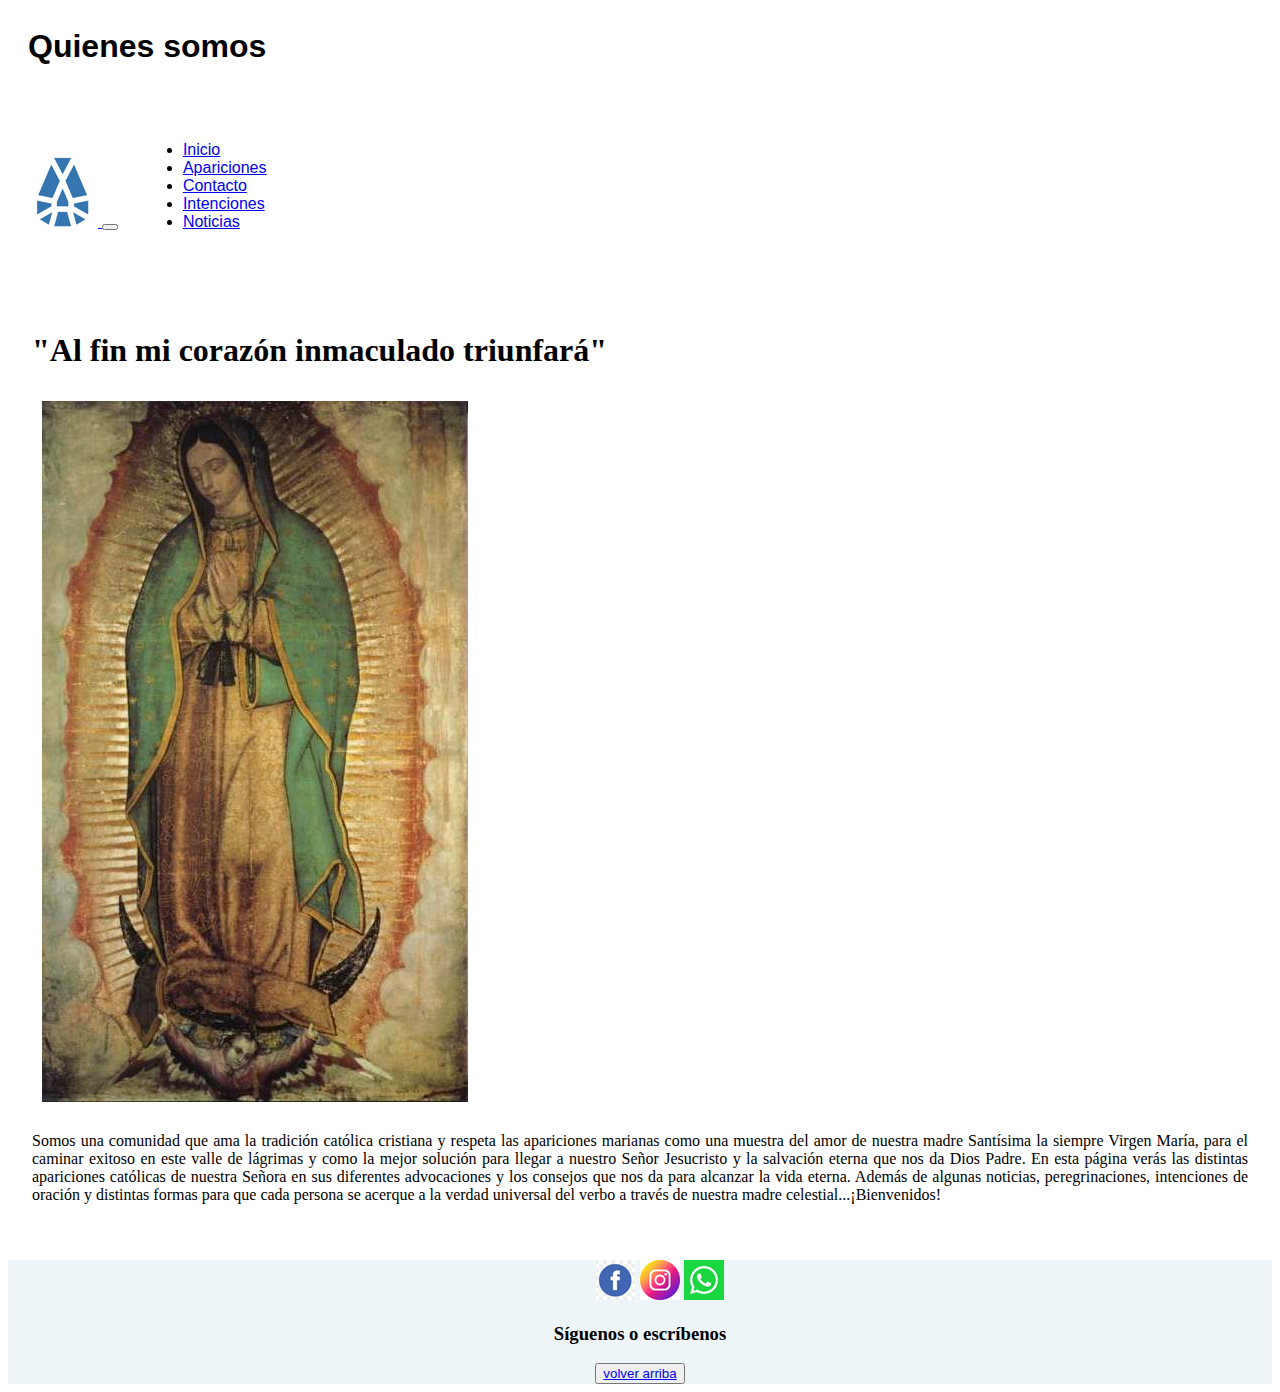
<file: Index.html>
<!DOCTYPE html>
<html lang="en">
<head>
    <meta charset="UTF-8">
    <meta http-equiv="X-UA-Compatible" content="IE=edge">
    <meta name="viewport" content="width=device-width, initial-scale=1.0">
    <!-- link de bootstrap -->
    <link href="https://cdn.jsdelivr.net/npm/bootstrap@5.3.0-alpha1/dist/css/bootstrap.min.css" rel="stylesheet" integrity="sha384-GLhlTQ8iRABdZLl6O3oVMWSktQOp6b7In1Zl3/Jr59b6EGGoI1aFkw7cmDA6j6gD" crossorigin="anonymous">
    <!-- link de css -->
    <link rel="stylesheet" href="css/estilos.css">
    <title>Inicio</title>
</head>
<body>
    <header>
        <h1 class="titulo"> Quienes somos</h1>
        <!-- ejemplo de menu -->

        <nav class="navbar navbar-expand-lg bg-primary">
            <div class="container-fluid">
              <a class="navbar-brand" href="#">
                <img src="img/img_04.png" alt="">
              </a>
              <button class="navbar-toggler" type="button" data-bs-toggle="collapse" data-bs-target="#navbarSupportedContent" aria-controls="navbarSupportedContent" aria-expanded="false" aria-label="Toggle navigation">
                <span class="navbar-toggler-icon"></span>
              </button>
              <div class="collapse navbar-collapse" id="navbarSupportedContent">
                <ul class="navbar-nav me-auto mb-2 mb-lg-0">
                  <li class="nav-item">
                    <a class="nav-link active" aria-current="Inicio" href="../Index.html">Inicio</a>
                  </li>
                  <li class="nav-item">
                    <a class="nav-link" href="../page/apariciones.html">Apariciones</a>
                  </li>
                  <li class="nav-item">
                    <a class="nav-link" href="../page/contacto.html">Contacto</a>
                  </li>
                  <li class="nav-item">
                    <a class="nav-link" href="../page/intenciones.html">Intenciones</a>
                  </li>
                  <li class="nav-item">
                    <a class="nav-link" href="../page/noticias.html">Noticias</a>
                  </li>
                  
                </ul>
              </div>
            </div>
          </nav>
    </header>

        <!-- contenido principal -->

        <main class="container-fluid">
            <div class="row">
                <h1 class="text-center">"Al fin mi corazón inmaculado triunfará"</h1>
                <img class="col-12" src="img/img05.jpg" alt="Imagen Virgen María de Guadalupe">
                <p class="col-12"> Somos una comunidad que ama la tradición católica cristiana  y respeta las apariciones marianas como una muestra del amor de nuestra madre Santísima la siempre Virgen María, para el caminar exitoso en este valle de lágrimas y como la mejor solución para llegar a nuestro Señor Jesucristo y la salvación eterna que nos da Dios Padre. En esta página verás las distintas apariciones católicas de nuestra Señora en sus diferentes advocaciones y los consejos que nos da para alcanzar la vida eterna. Además de algunas noticias, peregrinaciones, intenciones de oración y distintas formas para que cada persona se acerque a la verdad universal del verbo a través de nuestra madre celestial...¡Bienvenidos! </p>


            </div>

        </main>

        <footer>

          
          <nav>
            <ul> 
              </button>
               <a href="https://www.facebook.com/"><img src="img/img_06.png" alt="Facebook"></a>
               <a href="https://www.instagram.com/"><img src="img/img_08.png" alt="Instagram"></a>
               <a href="https://wa.link/gko9tu"><img src="img/img_07.png" alt="Whatsapp"></a>
              </button>
            <ul>     
          </nav>

          <h3>Síguenos o escríbenos</h3>
       
        
          <button>
            <a href="#irarriba"> volver arriba </a>
          </button>


        </footer>
          
          
        
        <!-- link bs js -->

        <script src="https://cdn.jsdelivr.net/npm/bootstrap@5.3.0-alpha1/dist/js/bootstrap.bundle.min.js" integrity="sha384-w76AqPfDkMBDXo30jS1Sgez6pr3x5MlQ1ZAGC+nuZB+EYdgRZgiwxhTBTkF7CXvN" crossorigin="anonymous"></script>
    
</body>
</html>
</file>
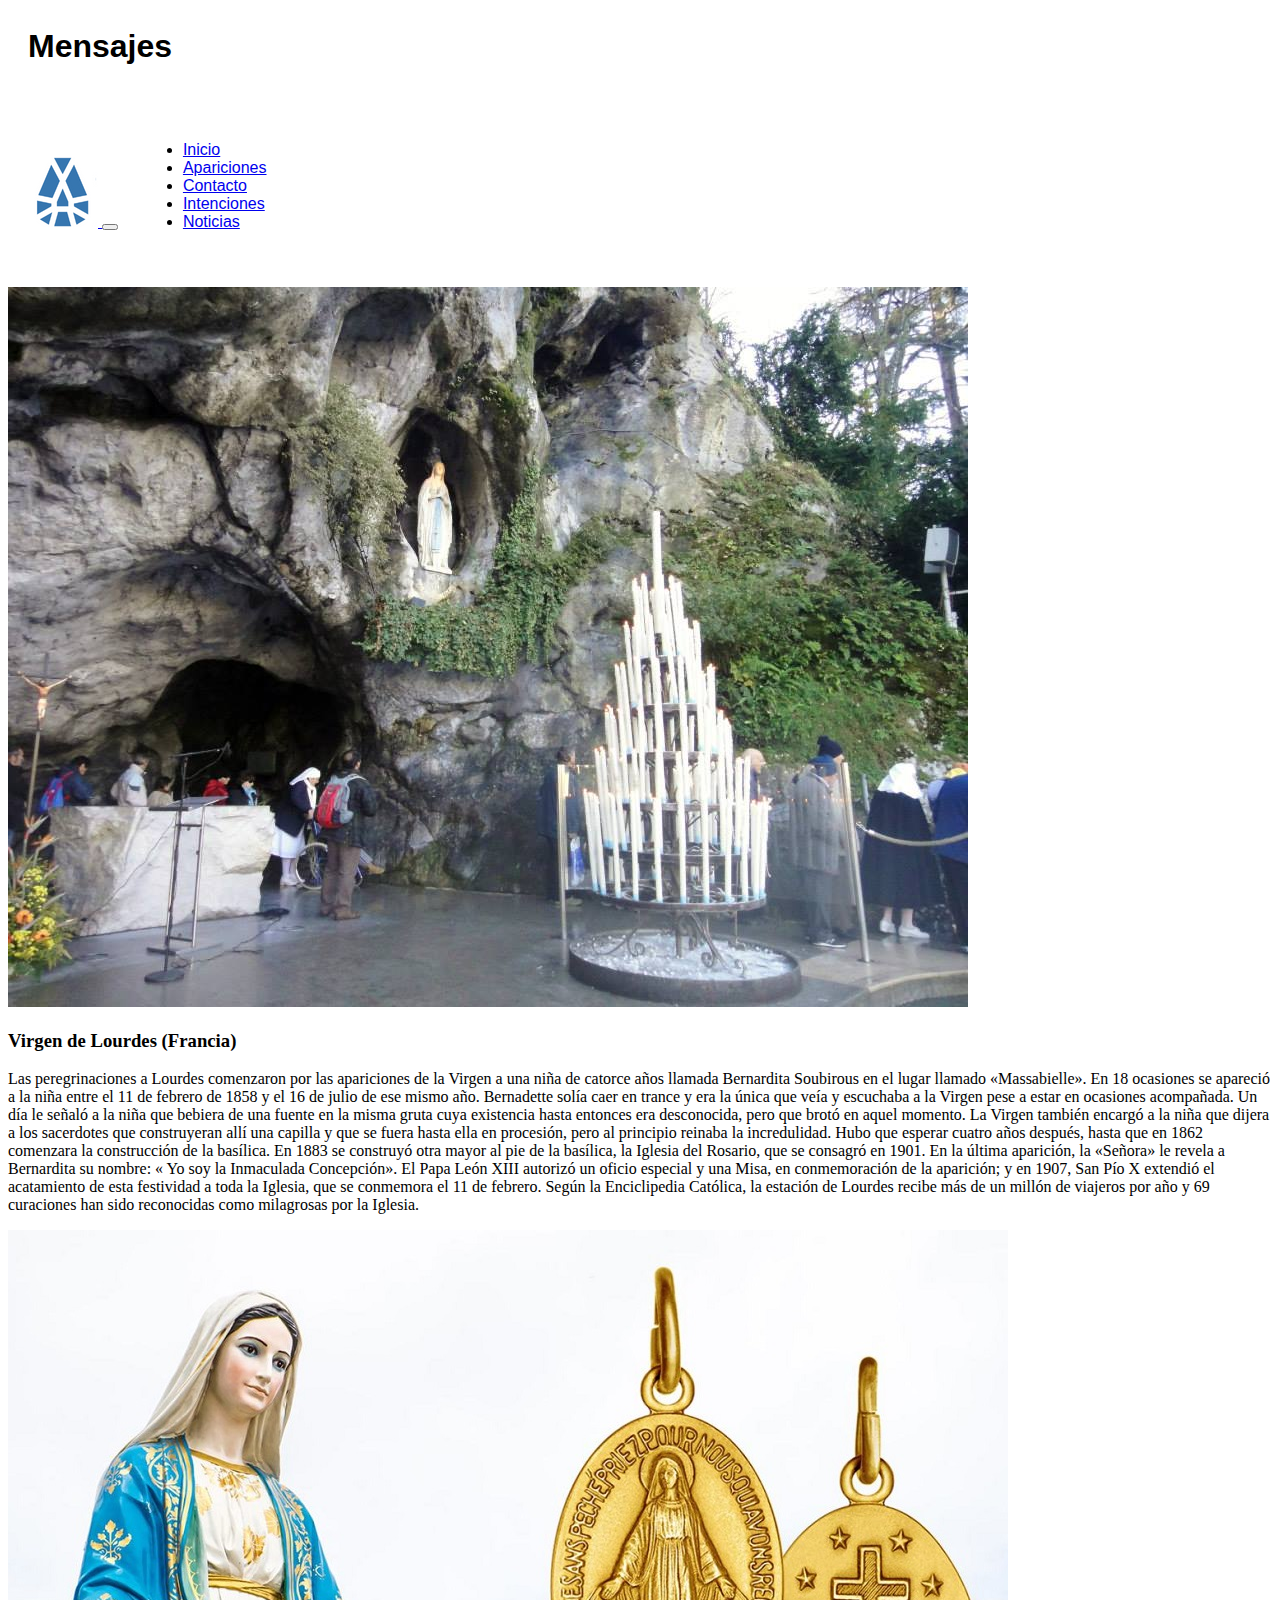
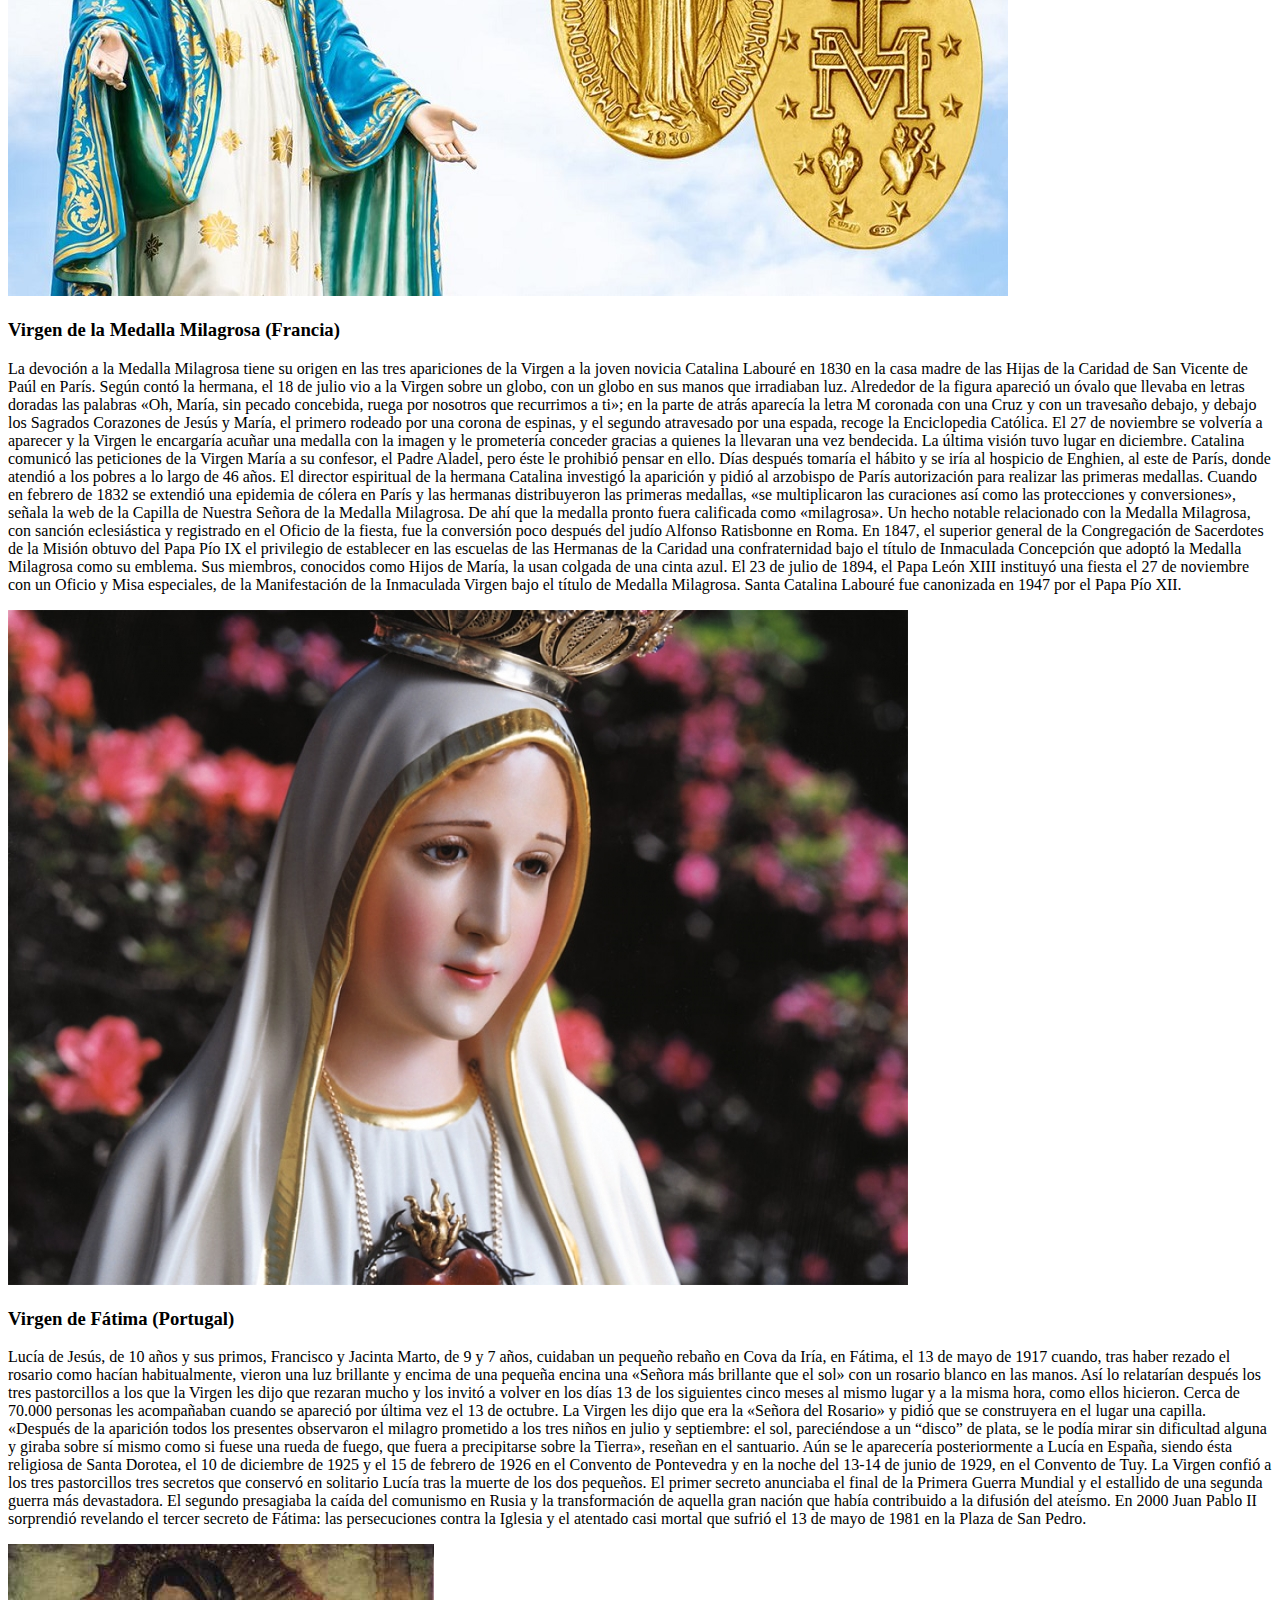
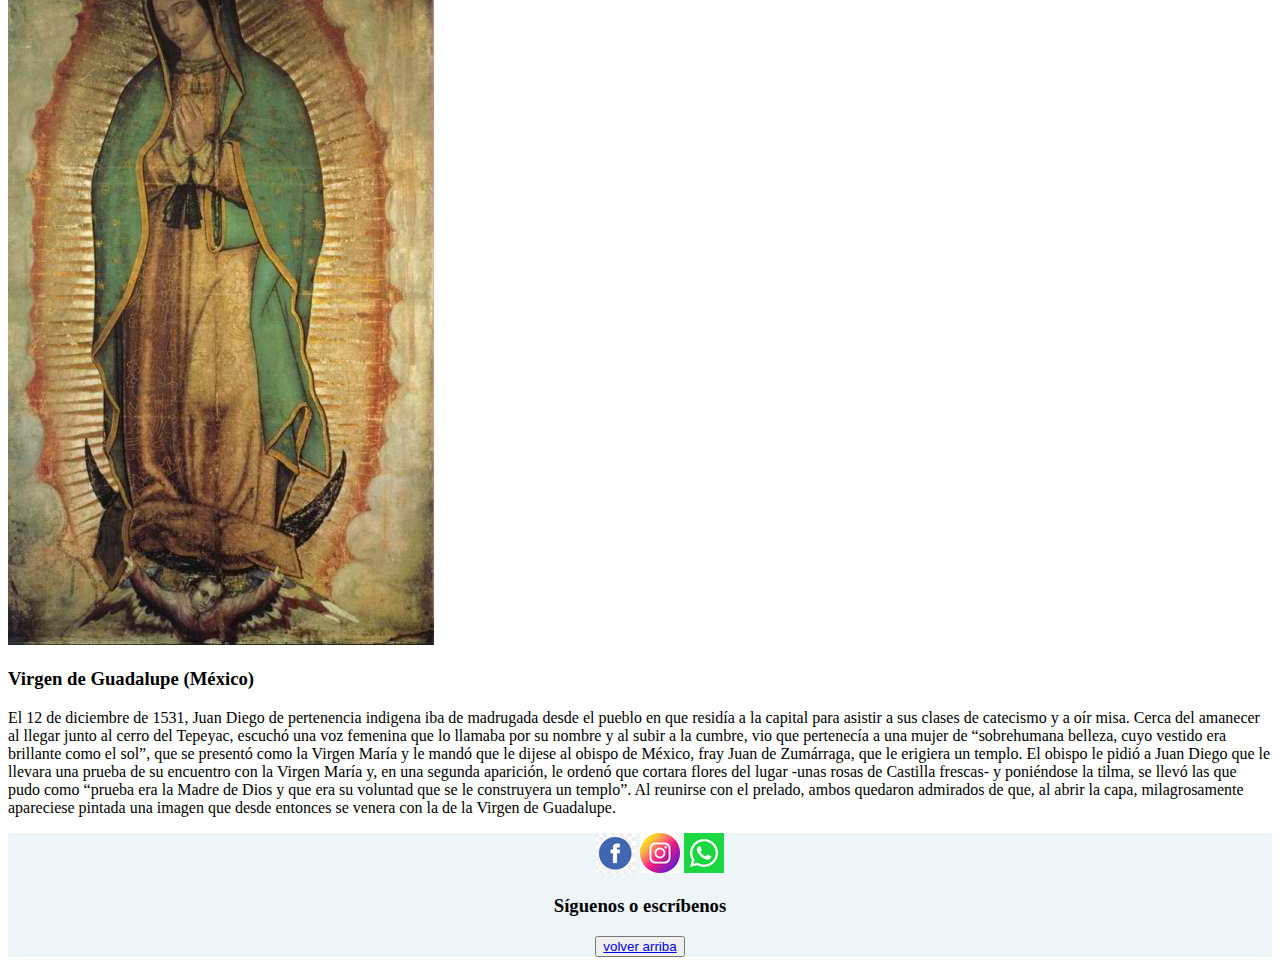
<file: Page/apariciones.html>
<!DOCTYPE html>
<html lang="en">
<head>
    <meta charset="UTF-8">
    <meta http-equiv="X-UA-Compatible" content="IE=edge">
    <meta name="viewport" content="width=device-width, initial-scale=1.0">
     <!-- link de bootstrap -->
     <link href="https://cdn.jsdelivr.net/npm/bootstrap@5.3.0-alpha1/dist/css/bootstrap.min.css" rel="stylesheet" integrity="sha384-GLhlTQ8iRABdZLl6O3oVMWSktQOp6b7In1Zl3/Jr59b6EGGoI1aFkw7cmDA6j6gD" crossorigin="anonymous">
    <!-- link de css -->
    <link rel="stylesheet" href="../css/estilos.css">
    <title>Apariciones - Apariciones-Marianas</title>
</head>
<body>
    <header id="irarriba">
        <h1 class="titulo"> Mensajes</h1>
        <!-- creacion del menu -->
        <nav class="navbar navbar-expand-lg bg-primary">
            <div class="container-fluid">
              <a class="navbar-brand" href="#">
                <img src="../img/img_04.png" alt="logo Avemariaon">
              </a>
              <button class="navbar-toggler" type="button" data-bs-toggle="collapse" data-bs-target="#navbarSupportedContent" aria-controls="navbarSupportedContent" aria-expanded="false" aria-label="Toggle navigation">
                <span class="navbar-toggler-icon"></span>
              </button>
              <div class="collapse navbar-collapse" id="navbarSupportedContent">
                <ul class="navbar-nav me-auto mb-2 mb-lg-0">
                  <li class="nav-item">
                    <a class="nav-link active" aria-current="Inicio" href="../Index.html">Inicio</a>
                  </li>
                  <li class="nav-item">
                    <a class="nav-link" href="../page/apariciones.html">Apariciones</a>
                  </li>
                  <li class="nav-item">
                    <a class="nav-link" href="../page/contacto.html">Contacto</a>
                  </li>
                  <li class="nav-item">
                    <a class="nav-link" href="../page/intenciones.html">Intenciones</a>
                  </li>
                  <li class="nav-item">
                    <a class="nav-link" href="../page/noticias.html">Noticias</a>
                  </li>
                  
                </ul>
              </div>
            </div>
          </nav>
    </header>
<!-- contenido apariciones -->

<section class="container-fluid">
    <div class="row">
        <img class="col-12" src="../img/img01.jpg" alt="Imagen Virgen de Lourdes">
        <h3 class="col-12 p-2">Virgen de Lourdes (Francia)</h3>
        <p class="col-12">Las peregrinaciones a Lourdes comenzaron por las apariciones de la Virgen a una niña de catorce años llamada Bernardita Soubirous en el lugar llamado «Massabielle». En 18 ocasiones se apareció a la niña entre el 11 de febrero de 1858 y el 16 de julio de ese mismo año. Bernadette solía caer en trance y era la única que veía y escuchaba a la Virgen pese a estar en ocasiones acompañada.

        Un día le señaló a la niña que bebiera de una fuente en la misma gruta cuya existencia hasta entonces era desconocida, pero que brotó en aquel momento. La Virgen también encargó a la niña que dijera a los sacerdotes que construyeran allí una capilla y que se fuera hasta ella en procesión, pero al principio reinaba la incredulidad. Hubo que esperar cuatro años después, hasta que en 1862 comenzara la construcción de la basílica. En 1883 se construyó otra mayor al pie de la basílica, la Iglesia del Rosario, que se consagró en 1901.
            
        En la última aparición, la «Señora» le revela a Bernardita su nombre: « Yo soy la Inmaculada Concepción».
            
        El Papa León XIII autorizó un oficio especial y una Misa, en conmemoración de la aparición; y en 1907, San Pío X extendió el acatamiento de esta festividad a toda la Iglesia, que se conmemora el 11 de febrero.
            
        Según la Enciclipedia Católica, la estación de Lourdes recibe más de un millón de viajeros por año y 69 curaciones han sido reconocidas como milagrosas por la Iglesia.</p>
    </div>

    <div class="row">
        <img class="col-12" src="../img/img02.jpg" alt="Imagen Virgen de la medalla milagrosa">
        <h3 class="col-12 p-2">Virgen de la Medalla Milagrosa (Francia)</h3>
        <p class="col-12">La devoción a la Medalla Milagrosa tiene su origen en las tres apariciones de la Virgen a la joven novicia Catalina Labouré en 1830 en la casa madre de las Hijas de la Caridad de San Vicente de Paúl en París.

        Según contó la hermana, el 18 de julio vio a la Virgen sobre un globo, con un globo en sus manos que irradiaban luz. Alrededor de la figura apareció un óvalo que llevaba en letras doradas las palabras «Oh, María, sin pecado concebida, ruega por nosotros que recurrimos a ti»; en la parte de atrás aparecía la letra M coronada con una Cruz y con un travesaño debajo, y debajo los Sagrados Corazones de Jesús y María, el primero rodeado por una corona de espinas, y el segundo atravesado por una espada, recoge la Enciclopedia Católica.
            
        El 27 de noviembre se volvería a aparecer y la Virgen le encargaría acuñar una medalla con la imagen y le prometería conceder gracias a quienes la llevaran una vez bendecida. La última visión tuvo lugar en diciembre. Catalina comunicó las peticiones de la Virgen María a su confesor, el Padre Aladel, pero éste le prohibió pensar en ello. Días después tomaría el hábito y se iría al hospicio de Enghien, al este de París, donde atendió a los pobres a lo largo de 46 años.
            
        El director espiritual de la hermana Catalina investigó la aparición y pidió al arzobispo de París autorización para realizar las primeras medallas. Cuando en febrero de 1832 se extendió una epidemia de cólera en París y las hermanas distribuyeron las primeras medallas, «se multiplicaron las curaciones así como las protecciones y conversiones», señala la web de la Capilla de Nuestra Señora de la Medalla Milagrosa. De ahí que la medalla pronto fuera calificada como «milagrosa».
            
        Un hecho notable relacionado con la Medalla Milagrosa, con sanción eclesiástica y registrado en el Oficio de la fiesta, fue la conversión poco después del judío Alfonso Ratisbonne en Roma.
            
        En 1847, el superior general de la Congregación de Sacerdotes de la Misión obtuvo del Papa Pío IX el privilegio de establecer en las escuelas de las Hermanas de la Caridad una confraternidad bajo el título de Inmaculada Concepción que adoptó la Medalla Milagrosa como su emblema. Sus miembros, conocidos como Hijos de María, la usan colgada de una cinta azul.
            
        El 23 de julio de 1894, el Papa León XIII instituyó una fiesta el 27 de noviembre con un Oficio y Misa especiales, de la Manifestación de la Inmaculada Virgen bajo el título de Medalla Milagrosa.
            
        Santa Catalina Labouré fue canonizada en 1947 por el Papa Pío XII.</p>
    </div>

    <div class="row">
        <img class="col-12" src="../img/img03.jpg" alt="Imagen Virgen de Fatima">
        <h3 class="col-12 p-2">Virgen de Fátima (Portugal)</h3>
        <p>Lucía de Jesús, de 10 años y sus primos, Francisco y Jacinta Marto, de 9 y 7 años, cuidaban un pequeño rebaño en Cova da Iría, en Fátima, el 13 de mayo de 1917 cuando, tras haber rezado el rosario como hacían habitualmente, vieron una luz brillante y encima de una pequeña encina una «Señora más brillante que el sol» con un rosario blanco en las manos. Así lo relatarían después los tres pastorcillos a los que la Virgen les dijo que rezaran mucho y los invitó a volver en los días 13 de los siguientes cinco meses al mismo lugar y a la misma hora, como ellos hicieron.

        Cerca de 70.000 personas les acompañaban cuando se apareció por última vez el 13 de octubre. La Virgen les dijo que era la «Señora del Rosario» y pidió que se construyera en el lugar una capilla. «Después de la aparición todos los presentes observaron el milagro prometido a los tres niños en julio y septiembre: el sol, pareciéndose a un “disco” de plata, se le podía mirar sin dificultad alguna y giraba sobre sí mismo como si fuese una rueda de fuego, que fuera a precipitarse sobre la Tierra», reseñan en el santuario.
            
        Aún se le aparecería posteriormente a Lucía en España, siendo ésta religiosa de Santa Dorotea, el 10 de diciembre de 1925 y el 15 de febrero de 1926 en el Convento de Pontevedra y en la noche del 13-14 de junio de 1929, en el Convento de Tuy.
            
        La Virgen confió a los tres pastorcillos tres secretos que conservó en solitario Lucía tras la muerte de los dos pequeños. El primer secreto anunciaba el final de la Primera Guerra Mundial y el estallido de una segunda guerra más devastadora. El segundo presagiaba la caída del comunismo en Rusia y la transformación de aquella gran nación que había contribuido a la difusión del ateísmo. En 2000 Juan Pablo II sorprendió revelando el tercer secreto de Fátima: las persecuciones contra la Iglesia y el atentado casi mortal que sufrió el 13 de mayo de 1981 en la Plaza de San Pedro.</p>
    </div>

    <div class="row">
        <img class="col-12" src="../img/img05.jpg" alt="Imagen Virgen de Guadalupe">
        <h3 class="col-12 p-2">Virgen de Guadalupe (México)</h3>
        <p>El 12 de diciembre de 1531, Juan Diego de pertenencia indigena iba de madrugada desde el pueblo en que residía a la capital para asistir a sus clases de catecismo y a oír misa. Cerca del amanecer al llegar junto al cerro del Tepeyac, escuchó una voz femenina que lo llamaba por su nombre y al subir a la cumbre, vio que pertenecía a una mujer de “sobrehumana belleza, cuyo vestido era brillante como el sol”, que se presentó como la Virgen María y le mandó que le dijese al obispo de México, fray Juan de Zumárraga, que le erigiera un templo. 
        El obispo le pidió a Juan Diego que le llevara una prueba de su encuentro con la Virgen María y, en una segunda aparición, le ordenó que cortara flores del lugar -unas rosas de Castilla frescas- y poniéndose la tilma, se llevó las que pudo como “prueba era la Madre de Dios y que era su voluntad que se le construyera un templo”. Al reunirse con el prelado, ambos quedaron admirados de que, al abrir la capa, milagrosamente apareciese pintada una imagen que desde entonces se venera con la de la Virgen de Guadalupe.
        </p>
    </div>
</section>
    
   

<footer>

          
    <nav>
      <ul>
        </button>
         <a href="https://www.facebook.com/"><img src="../img/img_06.png" alt="Facebook"></a>
         <a href="https://www.instagram.com/"><img src="../img/img_08.png" alt="Instagram"></a>
         <a href="https://wa.link/gko9tu"><img src="../img/img_07.png" alt="Whatsapp"></a>
        </button>
      <ul>     
    </nav>

    <h3>Síguenos o escríbenos</h3>
 
  
    <button>
      <a href="#irarriba"> volver arriba </a>
    </button>


  </footer>

    <!-- link bs js -->

    <script src="https://cdn.jsdelivr.net/npm/bootstrap@5.3.0-alpha1/dist/js/bootstrap.bundle.min.js" integrity="sha384-w76AqPfDkMBDXo30jS1Sgez6pr3x5MlQ1ZAGC+nuZB+EYdgRZgiwxhTBTkF7CXvN" crossorigin="anonymous"></script>
</body>
</html>
</file>
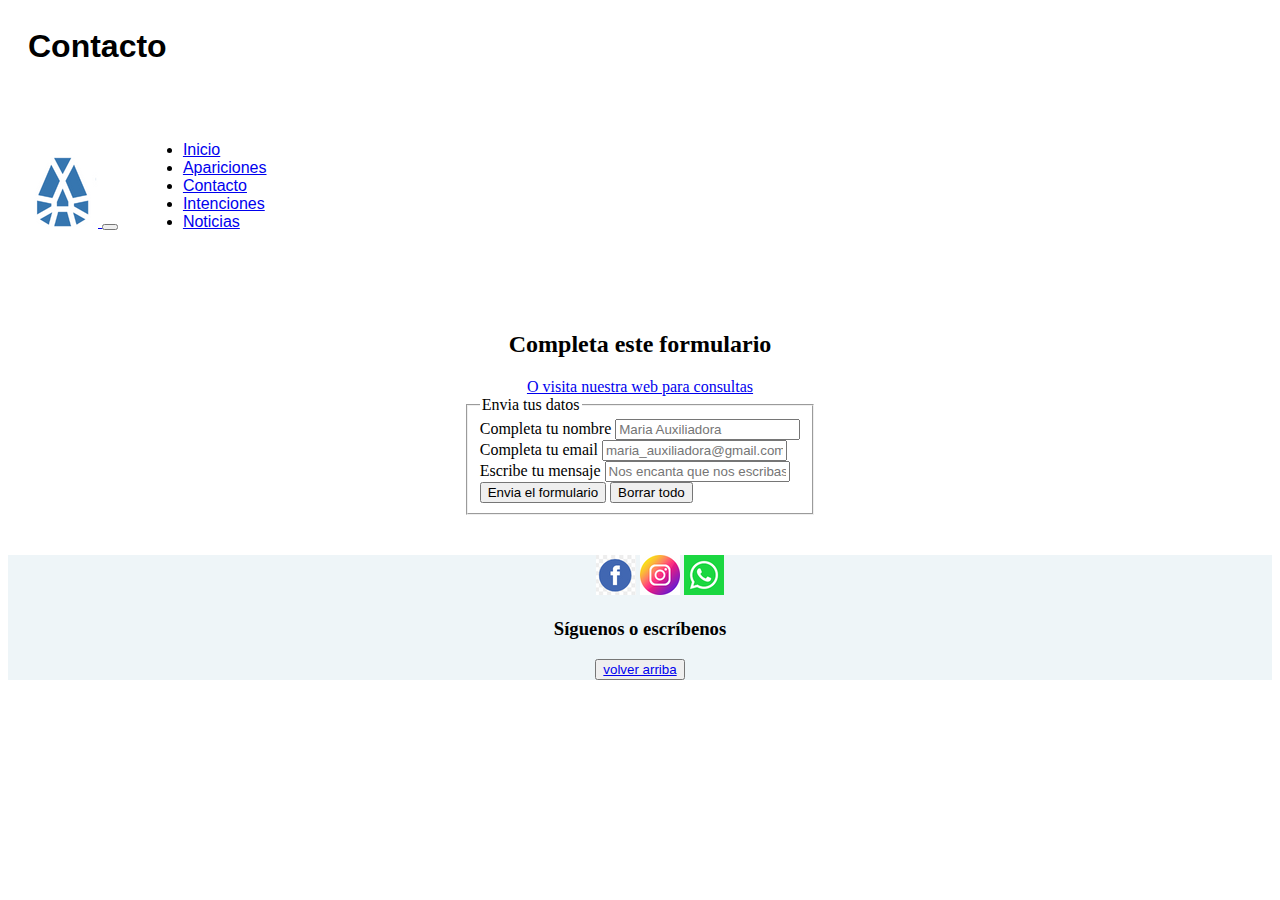
<file: Page/contacto.html>
<!DOCTYPE html>
<html lang="en">
<head>
    <meta charset="UTF-8">
    <meta http-equiv="X-UA-Compatible" content="IE=edge">
    <meta name="viewport" content="width=device-width, initial-scale=1.0">
    <!-- link de bootstrap -->
    <link href="https://cdn.jsdelivr.net/npm/bootstrap@5.3.0-alpha1/dist/css/bootstrap.min.css" rel="stylesheet" integrity="sha384-GLhlTQ8iRABdZLl6O3oVMWSktQOp6b7In1Zl3/Jr59b6EGGoI1aFkw7cmDA6j6gD" crossorigin="anonymous">
    <!-- link de css -->
    <link rel="stylesheet" href="../css/estilos.css">
    <title>Contacto -  Apariciones-Marianas </title>
</head>
<body>
    <header id="irarriba">
        <h1 class="titulo"> Contacto</h1>
        <!-- creacion del menu -->
        <nav class="navbar navbar-expand-lg bg-primary">
            <div class="container-fluid">
              <a class="navbar-brand" href="#">
                <img src="../img/img_04.png" alt="">
              </a>
              <button class="navbar-toggler" type="button" data-bs-toggle="collapse" data-bs-target="#navbarSupportedContent" aria-controls="navbarSupportedContent" aria-expanded="false" aria-label="Toggle navigation">
                <span class="navbar-toggler-icon"></span>
              </button>
              <div class="collapse navbar-collapse" id="navbarSupportedContent">
                <ul class="navbar-nav me-auto mb-2 mb-lg-0">
                  <li class="nav-item">
                    <a class="nav-link active" aria-current="Inicio" href="../Index.html">Inicio</a>
                  </li>
                  <li class="nav-item">
                    <a class="nav-link" href="../page/apariciones.html">Apariciones</a>
                  </li>
                  <li class="nav-item">
                    <a class="nav-link" href="../page/contacto.html">Contacto</a>
                  </li>
                  <li class="nav-item">
                    <a class="nav-link" href="../page/intenciones.html">Intenciones</a>
                  </li>
                  <li class="nav-item">
                    <a class="nav-link" href="../page/noticias.html">Noticias</a>
                  </li>
                  
                </ul>
              </div>
            </div>
          </nav>
    </header>

    <main>
        <h2> Completa este formulario </h2>
        <a href="/Index.html" target="_blank" > O visita nuestra web para consultas </a>

        <!-- Formulario -->
        <form>
            <fieldset>
                <legend> Envia tus datos </legend>
                <div>
                    <label for="nombre"> 
                        Completa tu nombre 
                    </label>
                    <input type="text" name="nombre" placeholder="Maria Auxiliadora" >
                </div>

                <div>
                    <label for="pepito"> 
                        Completa tu email 
                    </label>
                    <input type="email" name="Maria" placeholder="maria_auxiliadora@gmail.com">
                </div>
                <div>
                    <label for="pepito"> 
                        Escribe tu mensaje 
                    </label>
                    <input type="email" name="Me contacto para ...." placeholder="Nos encanta que nos escribas">
                </div>

                <div>
                    <input type="submit" value="Envia el formulario">
                    <input type="reset" value="Borrar todo">
                </div>
            </fieldset>
        </form>
    </main>


    <footer>

          
        <nav>
          <ul>
            </button>
            <a href="https://www.facebook.com/"><img src="../img/img_06.png" alt="Facebook"></a>
            <a href="https://www.instagram.com/"><img src="../img/img_08.png" alt="Instagram"></a>
            <a href="https://wa.link/gko9tu"><img src="../img/img_07.png" alt="Whatsapp"></a>
            </button>
          <ul>     
        </nav>

        <h3>Síguenos o escríbenos</h3>
     
      
        <button>
          <a href="#irarriba"> volver arriba </a>
        </button>


      </footer>

    <!-- link bs js -->

    <script src="https://cdn.jsdelivr.net/npm/bootstrap@5.3.0-alpha1/dist/js/bootstrap.bundle.min.js" integrity="sha384-w76AqPfDkMBDXo30jS1Sgez6pr3x5MlQ1ZAGC+nuZB+EYdgRZgiwxhTBTkF7CXvN" crossorigin="anonymous"></script>
</body>
</html>
</file>
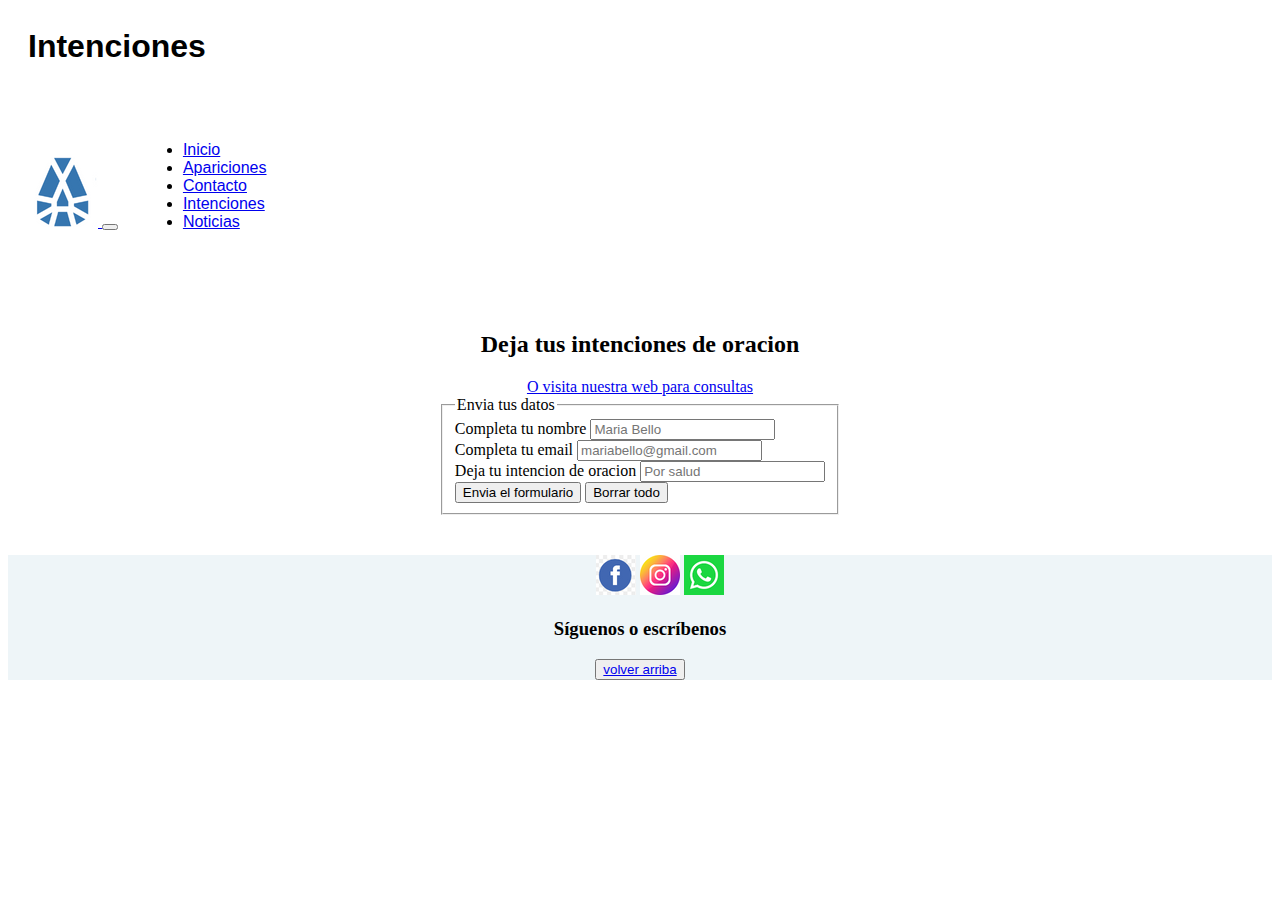
<file: Page/intenciones.html>
<!DOCTYPE html>
<html lang="en">
<head>
    <meta charset="UTF-8">
    <meta http-equiv="X-UA-Compatible" content="IE=edge">
    <meta name="viewport" content="width=device-width, initial-scale=1.0">
    <!-- link de bootstrap -->
    <link href="https://cdn.jsdelivr.net/npm/bootstrap@5.3.0-alpha1/dist/css/bootstrap.min.css" rel="stylesheet" integrity="sha384-GLhlTQ8iRABdZLl6O3oVMWSktQOp6b7In1Zl3/Jr59b6EGGoI1aFkw7cmDA6j6gD" crossorigin="anonymous">
    <!-- link de css -->
    <link rel="stylesheet" href="../css/estilos.css">
    <title>Intenciones</title>
</head>
<body>
    <header id="irarriba">
        <h1 class="titulo"> Intenciones</h1>
        <!-- creacion del menu -->
        <nav class="navbar navbar-expand-lg bg-primary">
            <div class="container-fluid">
              <a class="navbar-brand" href="#">
                <img src="../img/img_04.png" alt="">
              </a>
              <button class="navbar-toggler" type="button" data-bs-toggle="collapse" data-bs-target="#navbarSupportedContent" aria-controls="navbarSupportedContent" aria-expanded="false" aria-label="Toggle navigation">
                <span class="navbar-toggler-icon"></span>
              </button>
              <div class="collapse navbar-collapse" id="navbarSupportedContent">
                <ul class="navbar-nav me-auto mb-2 mb-lg-0">
                  <li class="nav-item">
                    <a class="nav-link active" aria-current="Inicio" href="../Index.html">Inicio</a>
                  </li>
                  <li class="nav-item">
                    <a class="nav-link" href="../page/apariciones.html">Apariciones</a>
                  </li>
                  <li class="nav-item">
                    <a class="nav-link" href="../page/contacto.html">Contacto</a>
                  </li>
                  <li class="nav-item">
                    <a class="nav-link" href="../page/intenciones.html">Intenciones</a>
                  </li>
                  <li class="nav-item">
                    <a class="nav-link" href="../page/noticias.html">Noticias</a>
                  </li>
                  
                </ul>
              </div>
            </div>
          </nav>
    </header>
    <main>
        <h2> Deja tus intenciones de oracion </h2>
        <a href="/Index.html" target="_blank" > O visita nuestra web para consultas </a>

        <!-- Formulario -->
        <form>
            <fieldset>
                <legend> Envia tus datos </legend>
                <div>
                    <label for="nombre"> 
                        Completa tu nombre 
                    </label>
                    <input type="text" name="nombre" placeholder="Maria Bello" >
                </div>

                <div>
                    <label for="pepito"> 
                        Completa tu email 
                    </label>
                    <input type="email" name="Maria" placeholder="mariabello@gmail.com">
                </div>
                <div>
                    <label for="intenciones"> 
                        Deja tu intencion de oracion 
                    </label>
                    <input type="text" name="Por la paz del mundo" placeholder="Por salud" >
                </div>

                <div>
                    <input type="submit" value="Envia el formulario">
                    <input type="reset" value="Borrar todo">
                </div>
            </fieldset>
        </form>
    </main>
    <footer>

          
        <nav>
          <ul>
            </button>
            <a href="https://www.facebook.com/"><img src="../img/img_06.png" alt="Facebook"></a>
            <a href="https://www.instagram.com/"><img src="../img/img_08.png" alt="Instagram"></a>
            <a href="https://wa.link/gko9tu"><img src="../img/img_07.png" alt="Whatsapp"></a>
            </button>
          <ul>     
        </nav>

        <h3>Síguenos o escríbenos</h3>
     
      
        <button>
          <a href="#irarriba"> volver arriba </a>
        </button>


      </footer>

    <!-- link bs js -->

    <script src="https://cdn.jsdelivr.net/npm/bootstrap@5.3.0-alpha1/dist/js/bootstrap.bundle.min.js" integrity="sha384-w76AqPfDkMBDXo30jS1Sgez6pr3x5MlQ1ZAGC+nuZB+EYdgRZgiwxhTBTkF7CXvN" crossorigin="anonymous"></script>

</body>
</html>
</file>
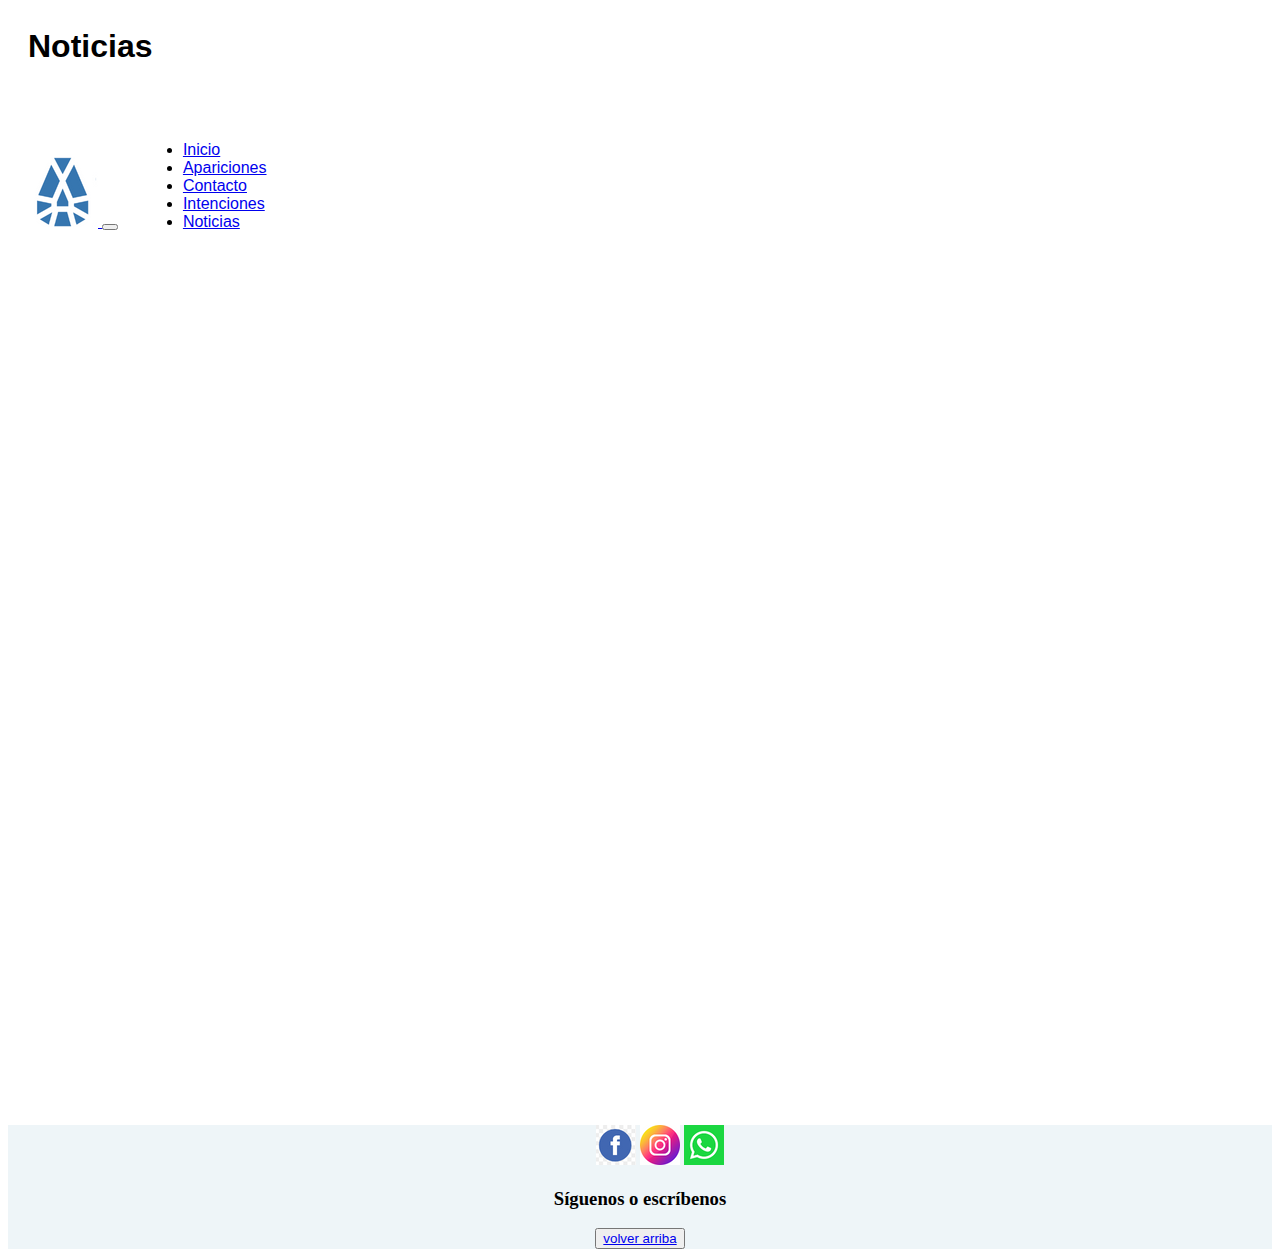
<file: Page/noticias.html>
<!DOCTYPE html>
<html lang="en">
<head>
    <meta charset="UTF-8">
    <meta http-equiv="X-UA-Compatible" content="IE=edge">
    <meta name="viewport" content="width=device-width, initial-scale=1.0">
    <!-- link de bootstrap -->
    <link href="https://cdn.jsdelivr.net/npm/bootstrap@5.3.0-alpha1/dist/css/bootstrap.min.css" rel="stylesheet" integrity="sha384-GLhlTQ8iRABdZLl6O3oVMWSktQOp6b7In1Zl3/Jr59b6EGGoI1aFkw7cmDA6j6gD" crossorigin="anonymous">
    <!-- link de css -->
    <link rel="stylesheet" href="../css/estilos.css">
    <title>Noticias</title>
    
</head>
<body>
    <header id="irarriba">
        <h1 class="titulo">Noticias</h1>
        <!-- creacion del menu -->
        <nav class="navbar navbar-expand-lg bg-primary">
            <div class="container-fluid">
              <a class="navbar-brand" href="#">
                <img src="../img/img_04.png" alt="">
              </a>
              <button class="navbar-toggler" type="button" data-bs-toggle="collapse" data-bs-target="#navbarSupportedContent" aria-controls="navbarSupportedContent" aria-expanded="false" aria-label="Toggle navigation">
                <span class="navbar-toggler-icon"></span>
              </button>
              <div class="collapse navbar-collapse" id="navbarSupportedContent">
                <ul class="navbar-nav me-auto mb-2 mb-lg-0">
                  <li class="nav-item">
                    <a class="nav-link active" aria-current="Inicio" href="../Index.html">Inicio</a>
                  </li>
                  <li class="nav-item">
                    <a class="nav-link" href="../page/apariciones.html">Apariciones</a>
                  </li>
                  <li class="nav-item">
                    <a class="nav-link" href="../page/contacto.html">Contacto</a>
                  </li>
                  <li class="nav-item">
                    <a class="nav-link" href="../page/intenciones.html">Intenciones</a>
                  </li>
                  <li class="nav-item">
                    <a class="nav-link" href="../page/noticias.html">Noticias</a>
                  </li>
                  
                </ul>
              </div>
            </div>
          </nav>
    </header >

    <main>
    <!--etiqueta video youtube vimeo para q no pese mucho -->
    <section class="video">
      <div class="youtube">
        <iframe width="560" height="315" src="https://www.youtube.com/embed/BNrTY6sUeNE" title="YouTube video player" frameborder="0" allow="accelerometer; autoplay; clipboard-write; encrypted-media; gyroscope; picture-in-picture; web-share" allowfullscreen></iframe>
      </div>

      <div class="youtube">
          <iframe width="560" height="315" src="https://www.youtube.com/embed/tjqg8VAXGeI" title="YouTube video player" frameborder="0" allow="accelerometer; autoplay; clipboard-write; encrypted-media; gyroscope; picture-in-picture; web-share" allowfullscreen></iframe>        
      </div>

            

     </section>
        
  </main>

        <footer>

          
            <nav>
              <ul>
                </button>
                <a href="https://www.facebook.com/"><img src="../img/img_06.png" alt="Facebook"></a>
                <a href="https://www.instagram.com/"><img src="../img/img_08.png" alt="Instagram"></a>
                <a href="https://wa.link/gko9tu"><img src="../img/img_07.png" alt="Whatsapp"></a>
                </button>
              <ul>     
            </nav>
  
            <h3>Síguenos o escríbenos</h3>
         
          
            <button>
              <a href="#irarriba"> volver arriba </a>
            </button>
  
  
          </footer>
  
    <!-- link bs js -->

    <script src="https://cdn.jsdelivr.net/npm/bootstrap@5.3.0-alpha1/dist/js/bootstrap.bundle.min.js" integrity="sha384-w76AqPfDkMBDXo30jS1Sgez6pr3x5MlQ1ZAGC+nuZB+EYdgRZgiwxhTBTkF7CXvN" crossorigin="anonymous"></script>
    
</body>
</html>
</file>
<file: css/estilos.css>
/* comentario en sass y en css*/
/*Importar los archivos secundarios*/
/*listas de colores*/
/* Nexting*/
header {
  font-family: "Roboto", sans-serif; }
  header h1 {
    margin: 10px;
    padding: 10px;
    margin: 10px;
    padding: 10px;
    display: inline-block;
    color: black; }
  header div {
    margin: 10px;
    padding: 10px;
    margin: 10px;
    padding: 10px;
    display: inline-block;
    color: black;
    align-items: center; }
  header section {
    display: flex;
    align-items: center;
    text-align: center; }
    header section h3 {
      display: flex;
      align-items: center;
      text-align: center; }
    header section p {
      display: flex;
      align-items: center;
      text-align: justify; }
  header section {
    display: block;
    align-items: center;
    text-align: center; }
    header section div {
      display: block;
      align-items: center;
      text-align: center; }
      header section div iframe {
        align-items: center;
        text-align: center; }

/* estilos de main */
main {
  display: flex;
  flex-direction: column;
  align-items: center;
  text-align: justify;
  padding: 1.5rem; }
  main h2 {
    display: block;
    text-align: left; }
  main span {
    display: block;
    text-align: left; }
  main section {
    display: flex;
    flex-direction: column;
    align-items: center;
    text-align: justify;
    padding: 1.5rem; }
    main section div {
      display: flex;
      flex-direction: column;
      align-items: center;
      text-align: justify;
      padding: 1.5rem; }
    main section h3 {
      margin: 10px; }
  main img {
    margin: 10px; }

/* estilos del footer */
footer {
  display: block;
  text-align: center;
  background-color: #eef5f8; }
  footer nav {
    display: block;
    text-align: center; }
    footer nav ul {
      display: block;
      text-align: center; }
</file>
